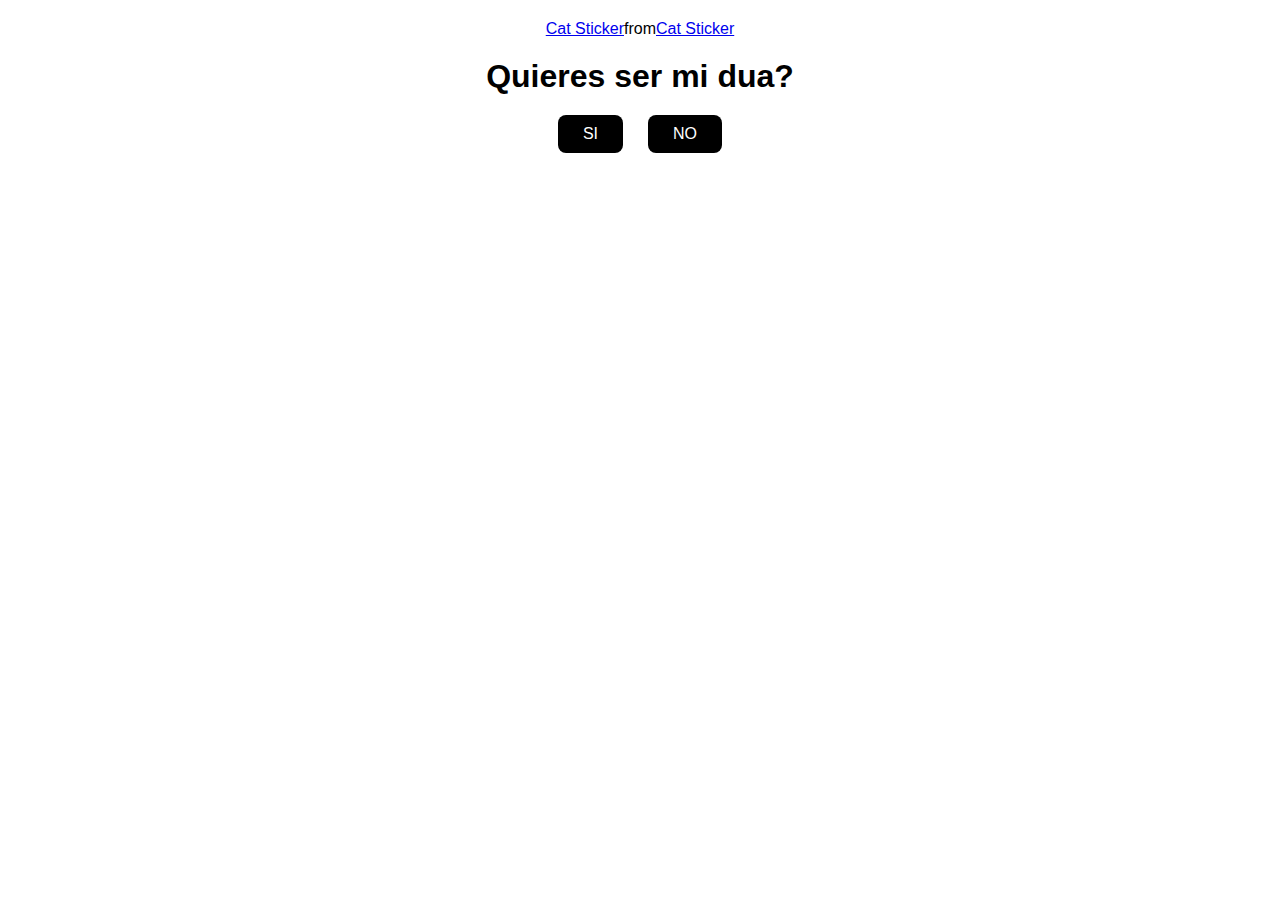
<file: index.html>
<!DOCTYPE html>
<html lang="en">

<head>
    <meta charset="UTF-8">
    <meta name="viewport" content="width=device-width, initial-scale=1.0">
    <link rel="stylesheet" href="style.css">
    <title>Necesito una respuesta</title>
</head>

<body>
    <div class="container">
        <div class="tenor-gif-embed" data-postid="5229436654229398568" data-share-method="host" data-aspect-ratio="1.25714" data-width="100%"><a href="https://tenor.com/view/cat-gif-5229436654229398568">Cat Sticker</a>from <a href="https://tenor.com/search/cat-stickers">Cat Sticker</a></div>
        <script type="text/javascript" async src="https://tenor.com/embed.js"></script>
        <script type="text/javascript" async src="https://tenor.com/embed.js"></script>
        <h1>Quieres ser mi dua?</h1>
            <div class="btn">
                <a href="si.html">SI</a>
                <a href="no1.html">NO</a>
            </div>
        </div>
    </body>

</html>
</file>
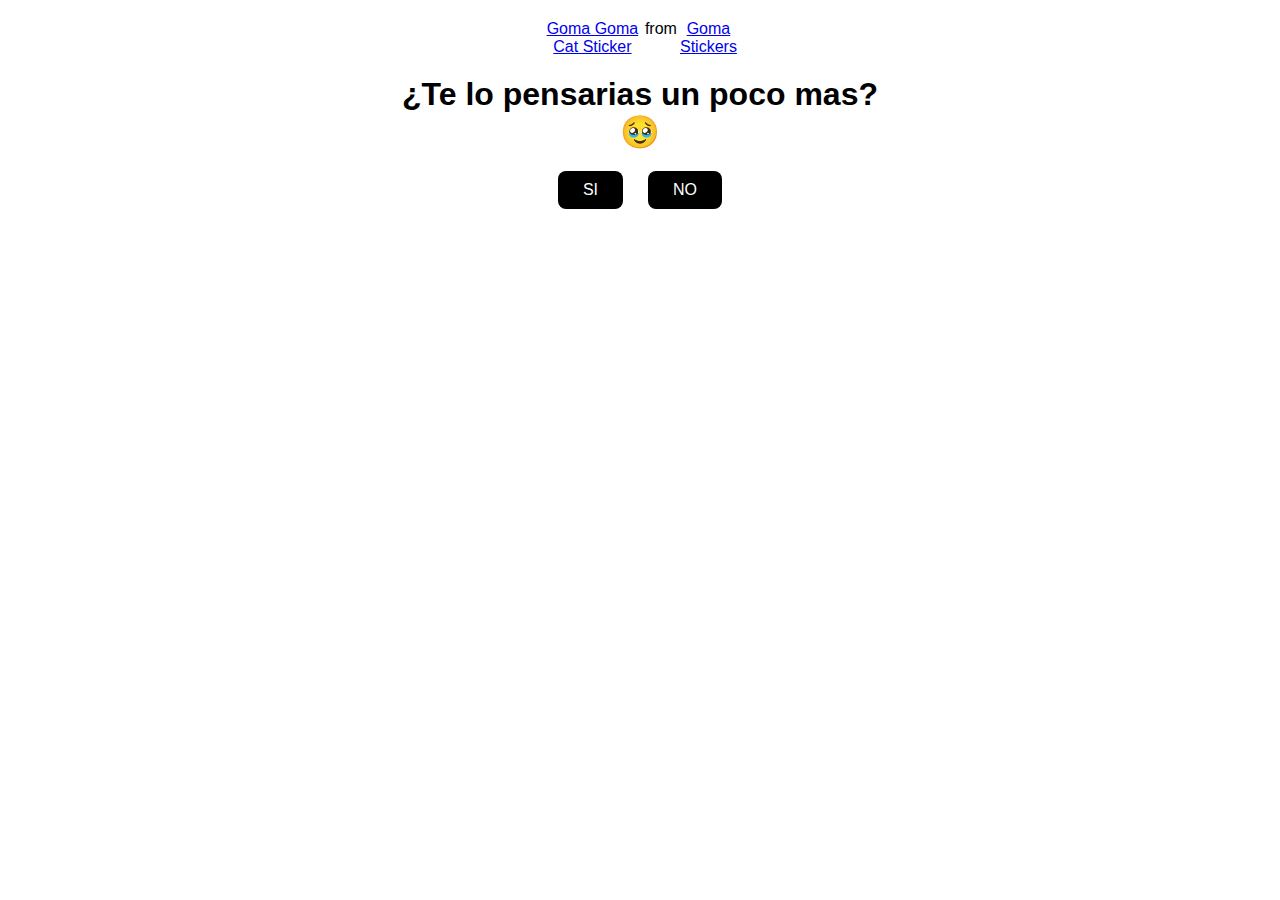
<file: no1.html>
<!DOCTYPE html>
<html lang="en">

<head>
    <meta charset="UTF-8">
    <meta name="viewport" content="width=device-width, initial-scale=1.0">
    <link rel="stylesheet" href="style.css">
    <title>Piensatelo...</title>
</head>

<body>
    <div class="container">
        <div class="tenor-gif-embed" data-postid="10012230355003332465" data-share-method="host" data-aspect-ratio="1" data-width="100%"><a href="https://tenor.com/view/goma-goma-cat-goma-peach-goma-peach-love-peach-and-goma-gif-10012230355003332465">Goma Goma Cat Sticker</a>from <a href="https://tenor.com/search/goma-stickers">Goma Stickers</a></div>
        <script type="text/javascript" async src="https://tenor.com/embed.js"></script>
        <script type="text/javascript" async src="https://tenor.com/embed.js"></script>
        <h1>¿Te lo pensarias un poco mas? 🥹</h1>
        <div class="btn">
            <a href="si.html">SI</a>
            <a href="no2.html">NO</a>
        </div>
    </div>
</body>

</html>
</file>
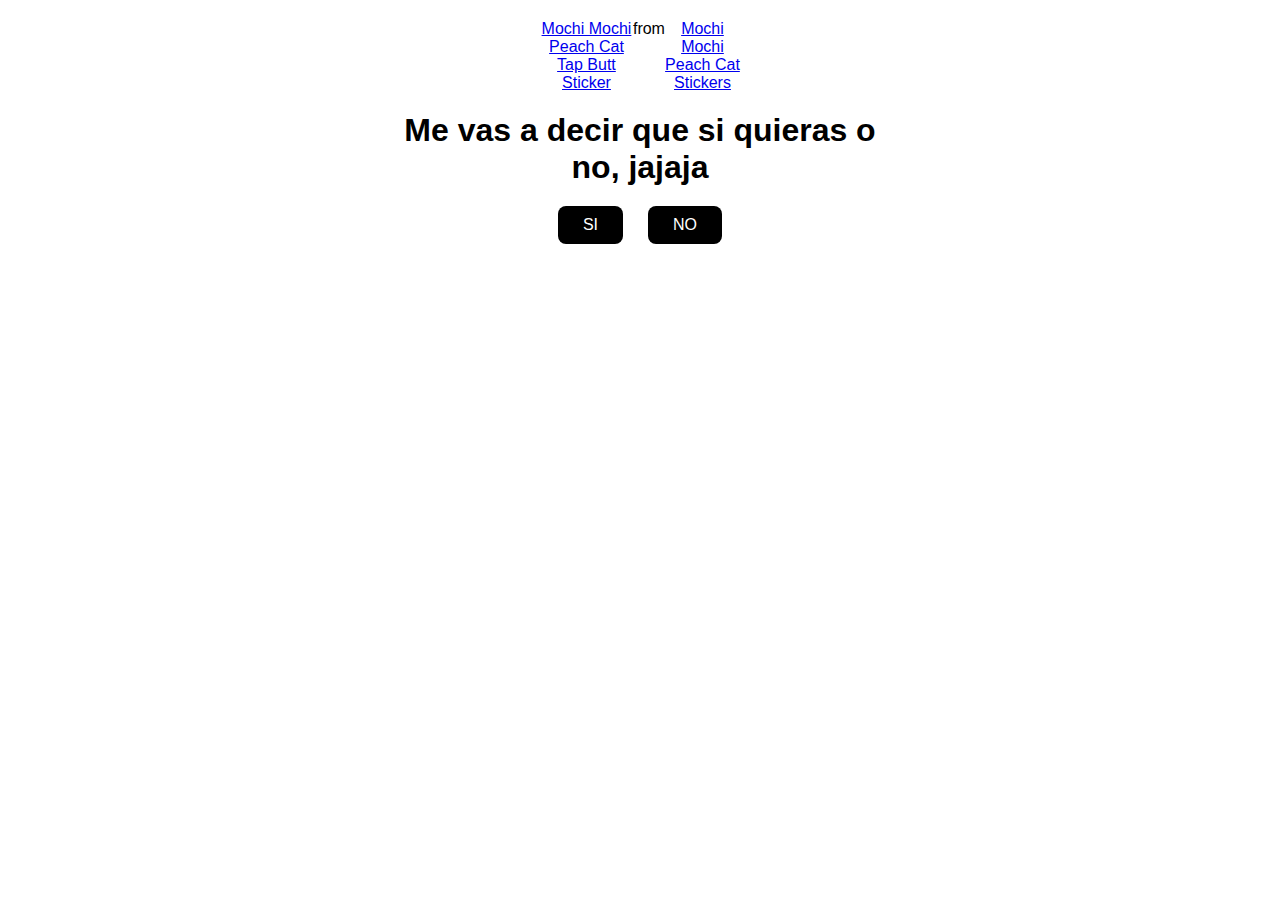
<file: no2.html>
<!DOCTYPE html>
<html lang="en">

<head>
    <meta charset="UTF-8">
    <meta name="viewport" content="width=device-width, initial-scale=1.0">
    <link rel="stylesheet" href="style.css">
    <title>Tan feo soy?</title>
</head>

<body>
    <div class="container">
        <div class="tenor-gif-embed" data-postid="17946883" data-share-method="host" data-aspect-ratio="1.23552" data-width="100%"><a href="https://tenor.com/view/mochi-mochi-peach-cat-tap-butt-cute-butt-taps-back-pats-gif-17946883">Mochi Mochi Peach Cat Tap Butt Sticker</a>from <a href="https://tenor.com/search/mochi+mochi+peach+cat-stickers">Mochi Mochi Peach Cat Stickers</a></div>
        <script type="text/javascript" async src="https://tenor.com/embed.js"></script>
        <script type="text/javascript" async src="https://tenor.com/embed.js"></script>
        <h1>Me vas a decir que si quieras o no, jajaja</h1>
        <div class="btn">
            <a href="si.html">SI</a>
            <a href="#" id="btn-random">NO</a>
        </div>
    </div>
    <script src="script.js"></script>
</body>

</html>
</file>
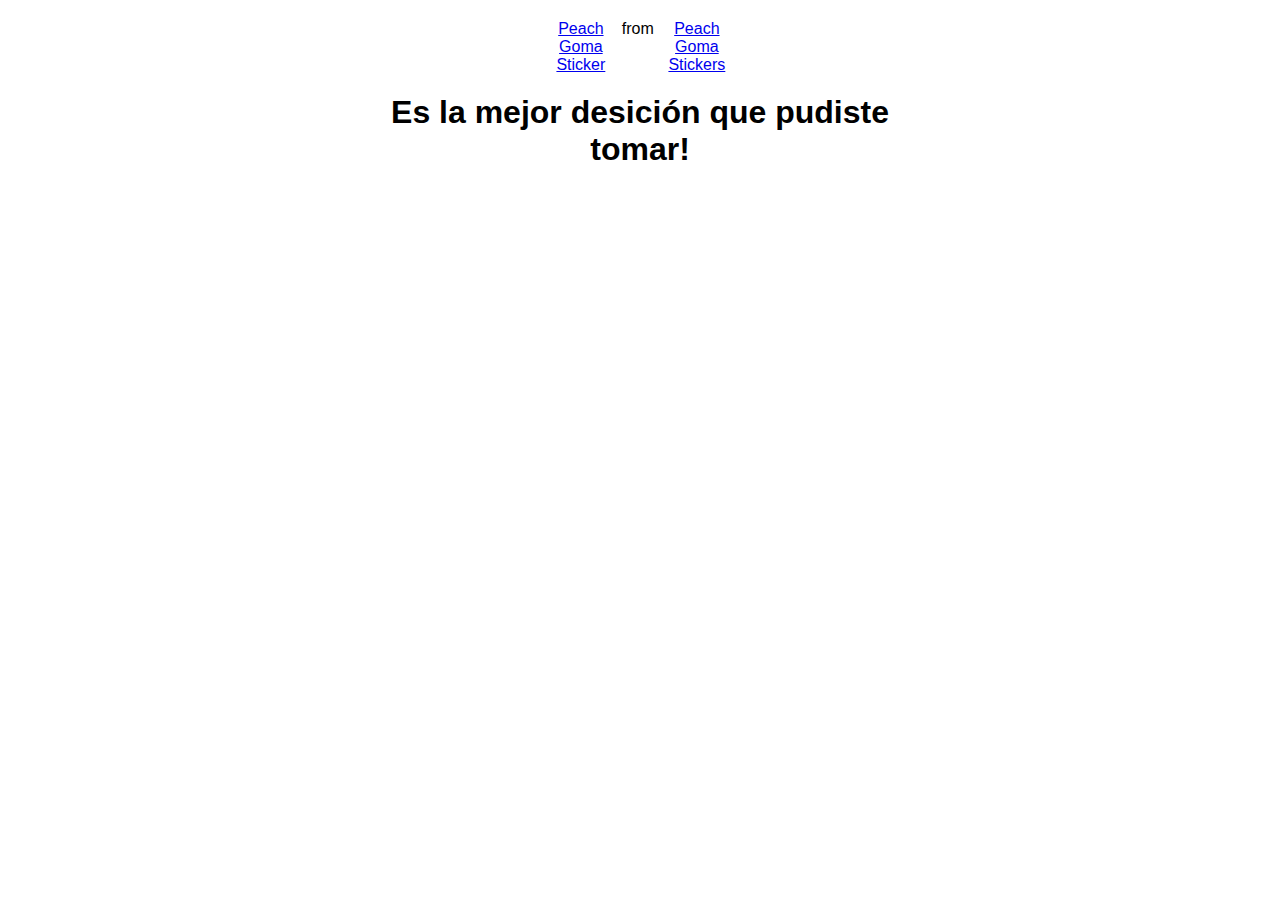
<file: si.html>
<!DOCTYPE html>
<html lang="en">

<head>
    <meta charset="UTF-8">
    <meta name="viewport" content="width=device-width, initial-scale=1.0">
    <link rel="stylesheet" href="style.css">
    <title>Que buen gusto tenes! </title>
</head>

<body>
    <div class="container">
        <div class="tenor-gif-embed" data-postid="5797577438034083878" data-share-method="host" data-aspect-ratio="1.21324" data-width="100%"><a href="https://tenor.com/view/peach-goma-gif-5797577438034083878">Peach Goma Sticker</a>from <a href="https://tenor.com/search/peach+goma-stickers">Peach Goma Stickers</a></div>
        <script type="text/javascript" async src="https://tenor.com/embed.js"></script>
        <script type="text/javascript" async src="https://tenor.com/embed.js"></script>
        <h1>Es la mejor desición que pudiste tomar!</h1>
    </div>
</body>

</html>
</file>
<file: style.css>
* {
    margin: 0;
    padding: 0;
    box-sizing: border-box;
    font-family: sans-serif;
}

body {
    position: relative;
    width: 100%;
    min-width: 100vh;
    display: flex;
    justify-content: center;
    align-items: center;
    background-color: rgb(255, 255, 255);
}

.container {
    display: flex;
    flex-direction: column;
    text-align: center;
    align-items: center;
    gap: 20px;
    max-width: 500px;
    margin: 20px;
}

.container .tenor-gif-embed {
    display: flex;
    max-width: 200px;
}

.container .btn {
    display: flex;
    gap: 25px;
}

.btn a {
    text-decoration: none;
    color: #ffffff;
    background: #000000;
    padding: 10px 25px;
    border-radius: 8px;
    box-shadow: 0.5 1rem 3rem hsl(0, 0, 0, 0.3);
}
</file>
